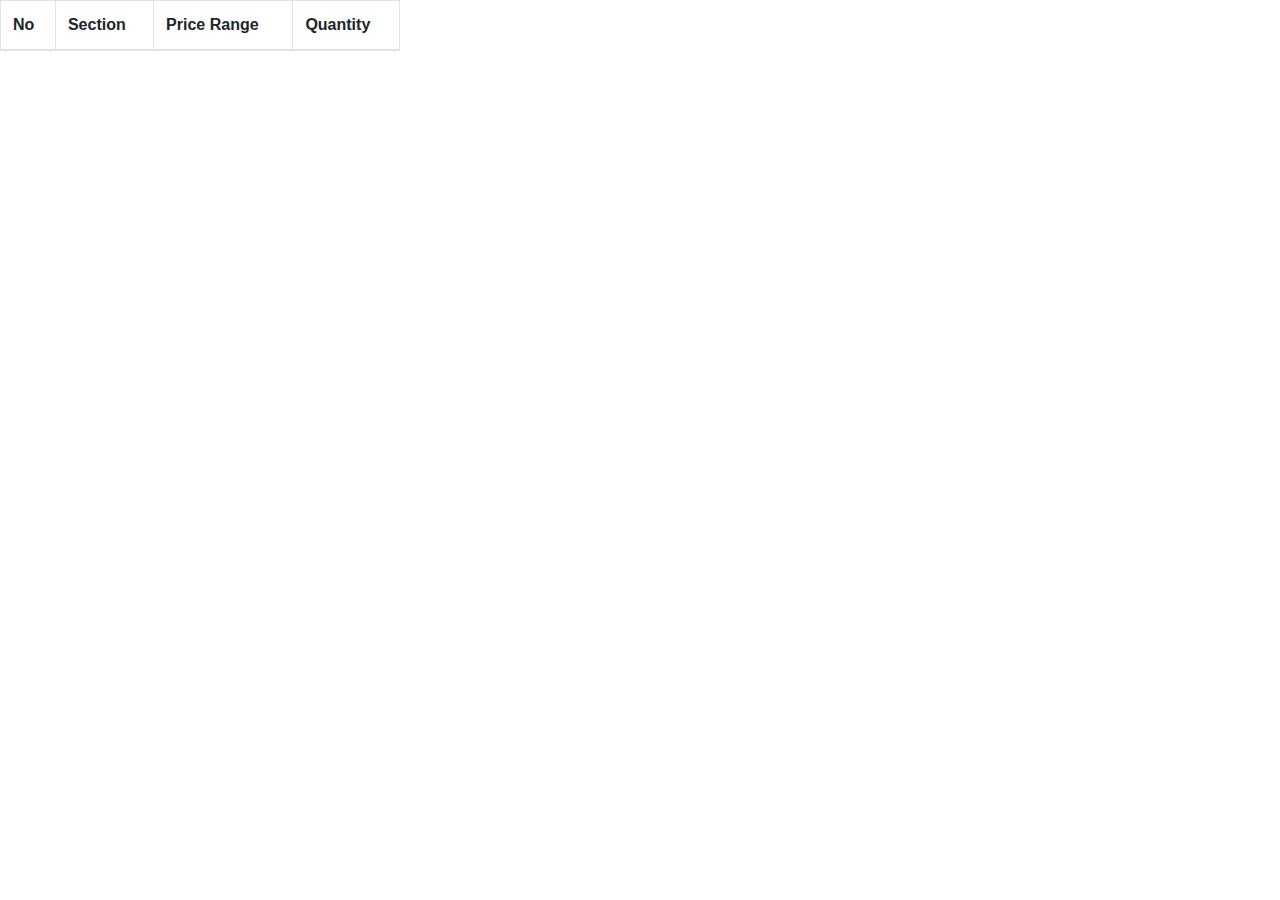
<file: extension5/popup/content.html>
<!DOCTYPE html>
<html>

<head>
    <title></title>
    <meta charset="UTF-8">
    <meta name="viewport" content="width=device-width, initial-scale=1.0">
    <link rel="stylesheet" type="text/css" href="style.css" />
    <link rel="stylesheet" type="text/css" href="bootstrap.min.css" />
    <style type="text/css">
        .ext_table{
            width: 400px;
        }
    </style>
</head>

<body>
    <div id="wrapper">
        <table id="items" class = "table table-hover table-bordered ext_table" >
            <thead>
                <tr>
                    <th>No</th>
                    <th>Section</th>
                    <th>Price Range</th>
                    <th>Quantity</th>
                </tr>
            </thead>
            <tbody id = "res_tbody">
            </tbody>
        </table>
    </div>
    <script src="script.js"></script>
</body>

</html>
</file>
<file: extension5/popup/style.css>
table, td, th {    
    border: 1px solid #ddd;
    text-align: left;
}

table {
    border-collapse: collapse;
    width: 100%;
}

th, td {
    padding: 15px;
}
</file>
